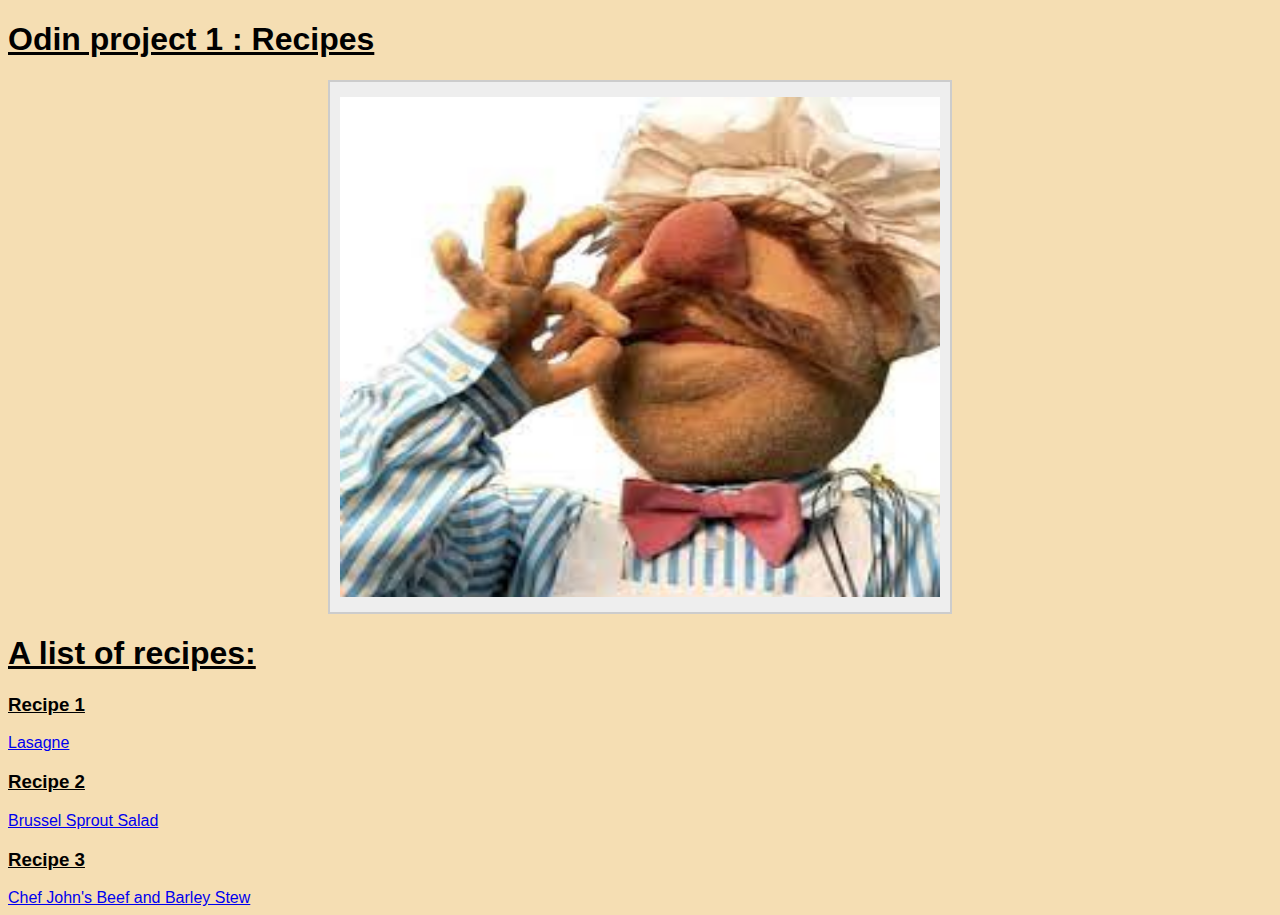
<file: index.html>
<!DOCTYPE html>
<html lang="en">
<head>
    <meta charset="UTF-8">
    <meta http-equiv="X-UA-Compatible" content="IE=edge">
    <meta name="viewport" content="width=device-width, initial-scale=1.0">
    <title>Recipies</title>
    <link rel="stylesheet" href="style.css">
    <link rel="sortcut icon" href="./img/chef-hat.png" type="image/x-icon">
</head>
<body>
    <h1>Odin project 1 : Recipes</h1>

    <div class="frame">
        <img class="img" src="img/chef-kiss.jpeg" alt="Chef Kiss">
    </div>

    <h1>A list of recipes:</h1>
        <h3>Recipe 1</h3>
            <a class="links" href="./recipes/lasagne.html">Lasagne</a>
         <h3>Recipe 2</h3>
            <a class="links" href="./recipes/brussel-sprout-salad.html">Brussel Sprout Salad</a>
        <h3>Recipe 3</h3>
            <a class="links" href="./recipes/beef-barley-stew.html">Chef John's Beef and Barley Stew</a>
</body>
</html>
</file>
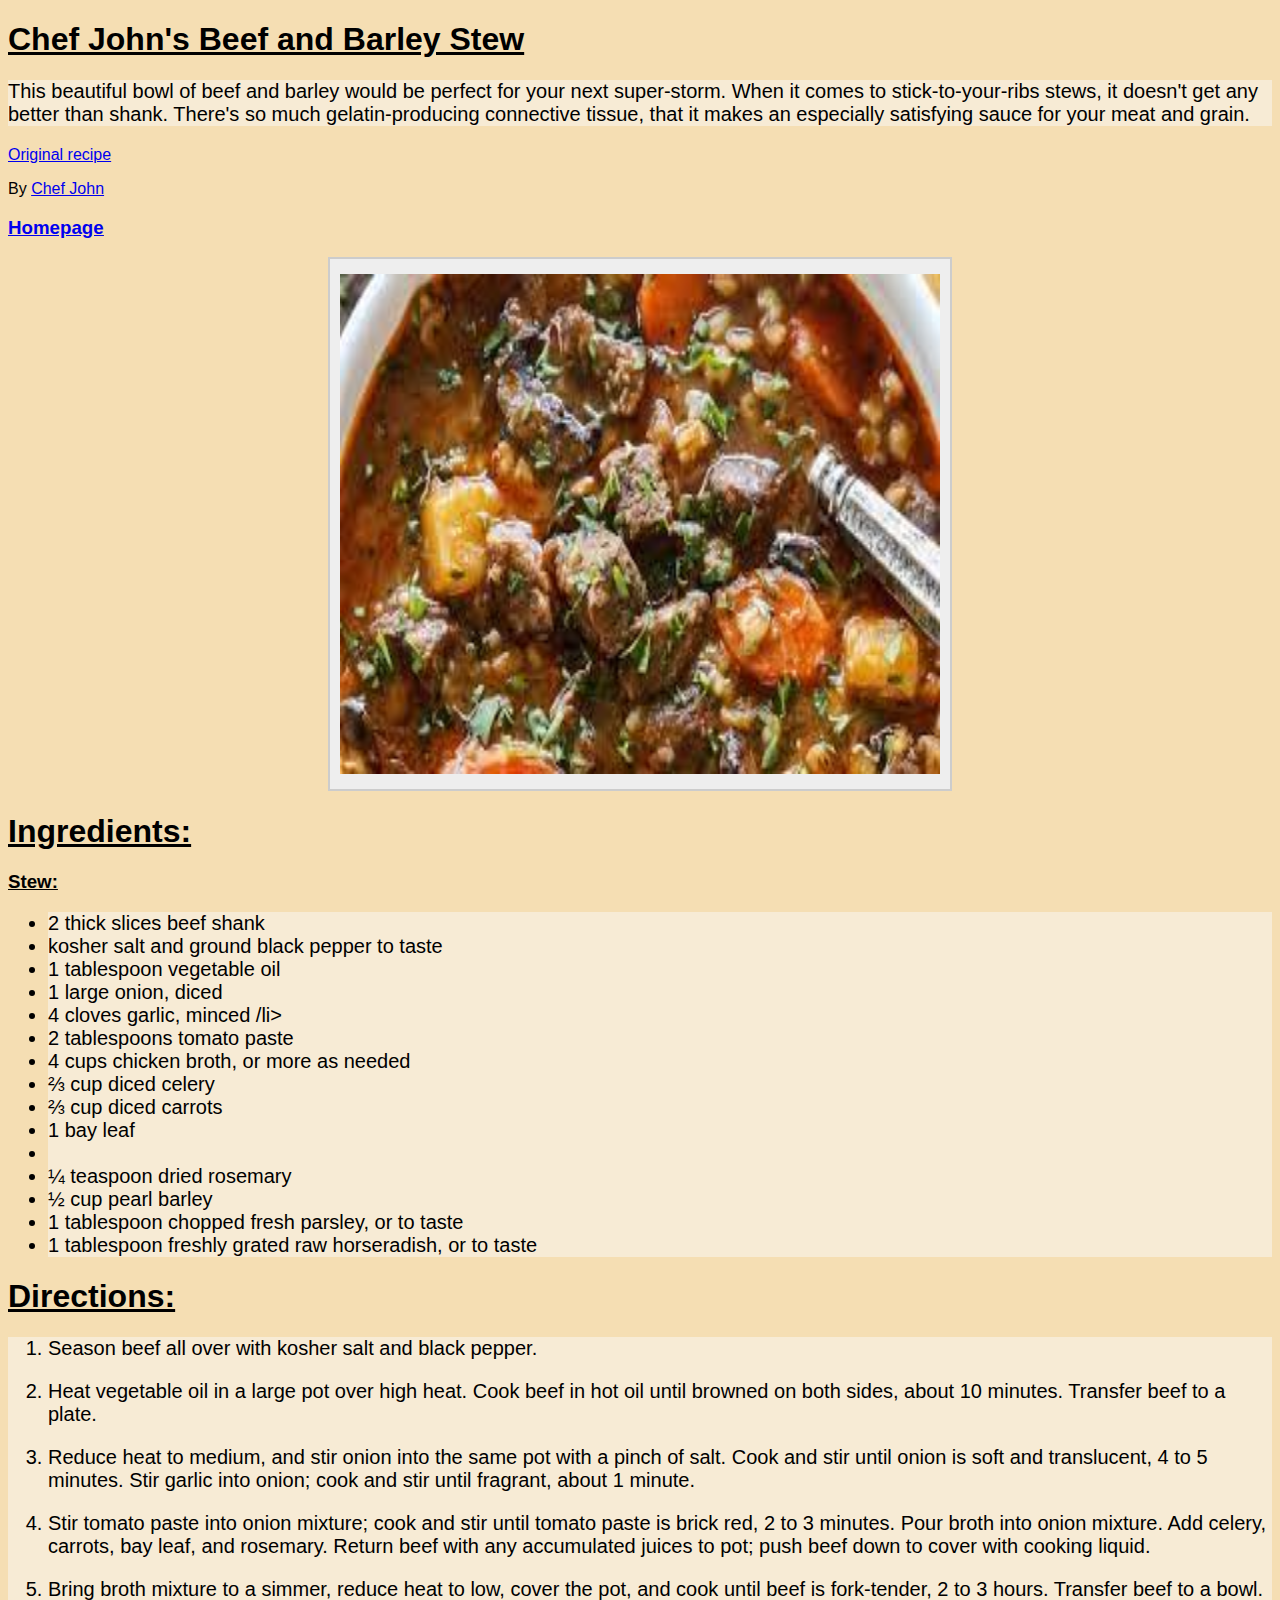
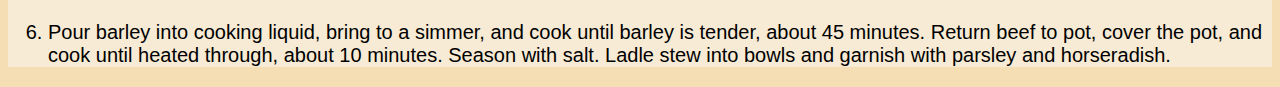
<file: recipes/beef-barley-stew.html>
<!DOCTYPE html>
<html lang="en">
<head>
    <meta charset="UTF-8">
    <meta http-equiv="X-UA-Compatible" content="IE=edge">
    <meta name="viewport" content="width=device-width, initial-scale=1.0">
    <title>Chef John's Beef and Barley Stew</title>
    <link rel="sortcut icon" href="../img/chef-hat.png" type="image/x-icon">
    <link rel="stylesheet" href="../style.css">
</head>
<body>
    <h1>Chef John's Beef and Barley Stew</h1>
        <p class="desc">This beautiful bowl of beef and barley would be perfect for your next super-storm. When it comes to stick-to-your-ribs stews, it doesn't get any better than shank. There's so much gelatin-producing connective tissue, that it makes an especially satisfying sauce for your meat and grain. </p>
        <a href="https://www.allrecipes.com/recipe/241310/chef-johns-beef-and-barley-stew/">Original recipe</a>
        <p>By <a href="https://www.allrecipes.com/cook/foodwisheswithchefjohn/">Chef John</a></p>
        <h3><a href="../index.html">Homepage</a></h3>

    <div class="frame">
        <img class="img" src="../img/beef-barley.jpeg" alt="Beef and barley stew">
    </div>

    <h1>Ingredients:</h1>
        <h3>Stew: </h3>
            <ul>
                <li>2 thick slices beef shank </li>
                <li>kosher salt and ground black pepper to taste </li>
                <li>1 tablespoon vegetable oil </li>
                <li>1 large onion, diced </li>
                <li>4 cloves garlic, minced /li>
                <li>2 tablespoons tomato paste </li>
                <li>4 cups chicken broth, or more as needed </li>
                <li>⅔ cup diced celery </li>
                <li>⅔ cup diced carrots </li>
                <li>1 bay leaf <li>
                <li>¼ teaspoon dried rosemary </li>
                <li>½ cup pearl barley </li>
                <li>1 tablespoon chopped fresh parsley, or to taste </li>
                <li>1 tablespoon freshly grated raw horseradish, or to taste </li>
            </ul>
    <h1>Directions:</h1>
            <ol>
                <li><p>Season beef all over with kosher salt and black pepper.</p></li>
                <li><p>Heat vegetable oil in a large pot over high heat. Cook beef in hot oil until browned on both sides, about 10 minutes. Transfer beef to a plate.</p></li>
                <li><p>Reduce heat to medium, and stir onion into the same pot with a pinch of salt. Cook and stir until onion is soft and translucent, 4 to 5 minutes. Stir garlic into onion; cook and stir until fragrant, about 1 minute.</p></li>
                <li><p>Stir tomato paste into onion mixture; cook and stir until tomato paste is brick red, 2 to 3 minutes. Pour broth into onion mixture. Add celery, carrots, bay leaf, and rosemary. Return beef with any accumulated juices to pot; push beef down to cover with cooking liquid.</p></li>
                <li><p>Bring broth mixture to a simmer, reduce heat to low, cover the pot, and cook until beef is fork-tender, 2 to 3 hours. Transfer beef to a bowl.</p></li>
                <li><p>Pour barley into cooking liquid, bring to a simmer, and cook until barley is tender, about 45 minutes. Return beef to pot, cover the pot, and cook until heated through, about 10 minutes. Season with salt. Ladle stew into bowls and garnish with parsley and horseradish.</p></li>
            </ol>
</body>
</html>
</file>
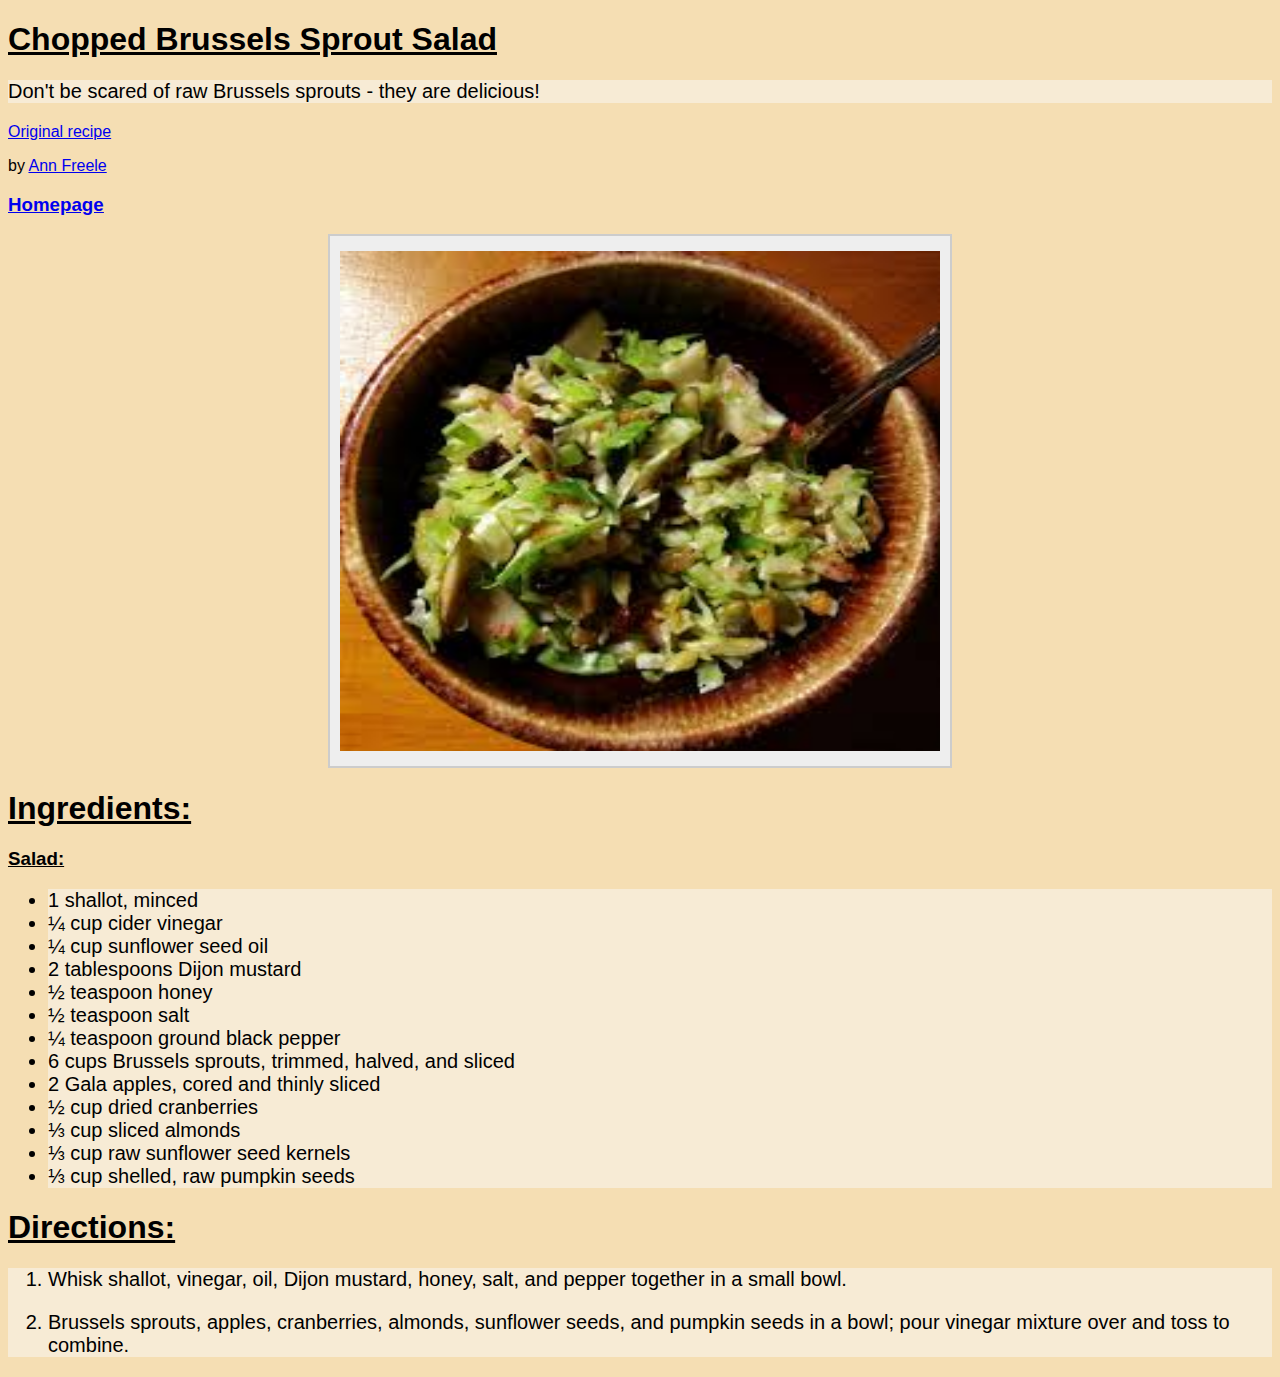
<file: recipes/brussel-sprout-salad.html>
<!DOCTYPE html>
<html lang="en">
<head>
    <meta charset="UTF-8">
    <meta http-equiv="X-UA-Compatible" content="IE=edge">
    <meta name="viewport" content="width=device-width, initial-scale=1.0">
    <title>Chopped Brussels Sprout Salad</title>
    <link rel="sortcut icon" href="../img/chef-hat.png" type="image/x-icon">
    <link rel="stylesheet" href="../style.css">
</head>
<body>
    <h1>Chopped Brussels Sprout Salad</h1>
        <p class="desc">Don't be scared of raw Brussels sprouts - they are delicious!</p>
        <p><a href="https://www.allrecipes.com/recipe/242052/chopped-brussels-sprout-salad/">Original recipe</a></p>
        <p>by <a href="https://www.allrecipes.com/cook/annfreele/">Ann Freele</a></p>
        <h3><a href="../index.html">Homepage</a></h3>

    <div class="frame">
        <img class="img" src="../img/brussel-salad.jpeg" alt="Chopped Brussels Sprout Salad">
    </div>
    

    <h1>Ingredients:</h1>
        <h3>Salad:</h3>
            <ul>
                <li>1 shallot, minced </li>
                <li>¼ cup cider vinegar </li>
                <li>¼ cup sunflower seed oil </li>
                <li>2 tablespoons Dijon mustard </li>
                <li>½ teaspoon honey </li>
                <li>½ teaspoon salt </li>
                <li>¼ teaspoon ground black pepper </li>
                <li>6 cups Brussels sprouts, trimmed, halved, and sliced </li>
                <li>2 Gala apples, cored and thinly sliced</li>
                <li>½ cup dried cranberries </li>
                <li>⅓ cup sliced almonds </li>
                <li>⅓ cup raw sunflower seed kernels </li>
                <li>⅓ cup shelled, raw pumpkin seeds </li>
            </ul>
    <h1>Directions:</h1>
        <ol>
            <li><p>Whisk shallot, vinegar, oil, Dijon mustard, honey, salt, and pepper together in a small bowl.</p></li>
            <li><p>Brussels sprouts, apples, cranberries, almonds, sunflower seeds, and pumpkin seeds in a bowl; pour vinegar mixture over and toss to combine.</p></li>
        </ol>
</html>
</file>
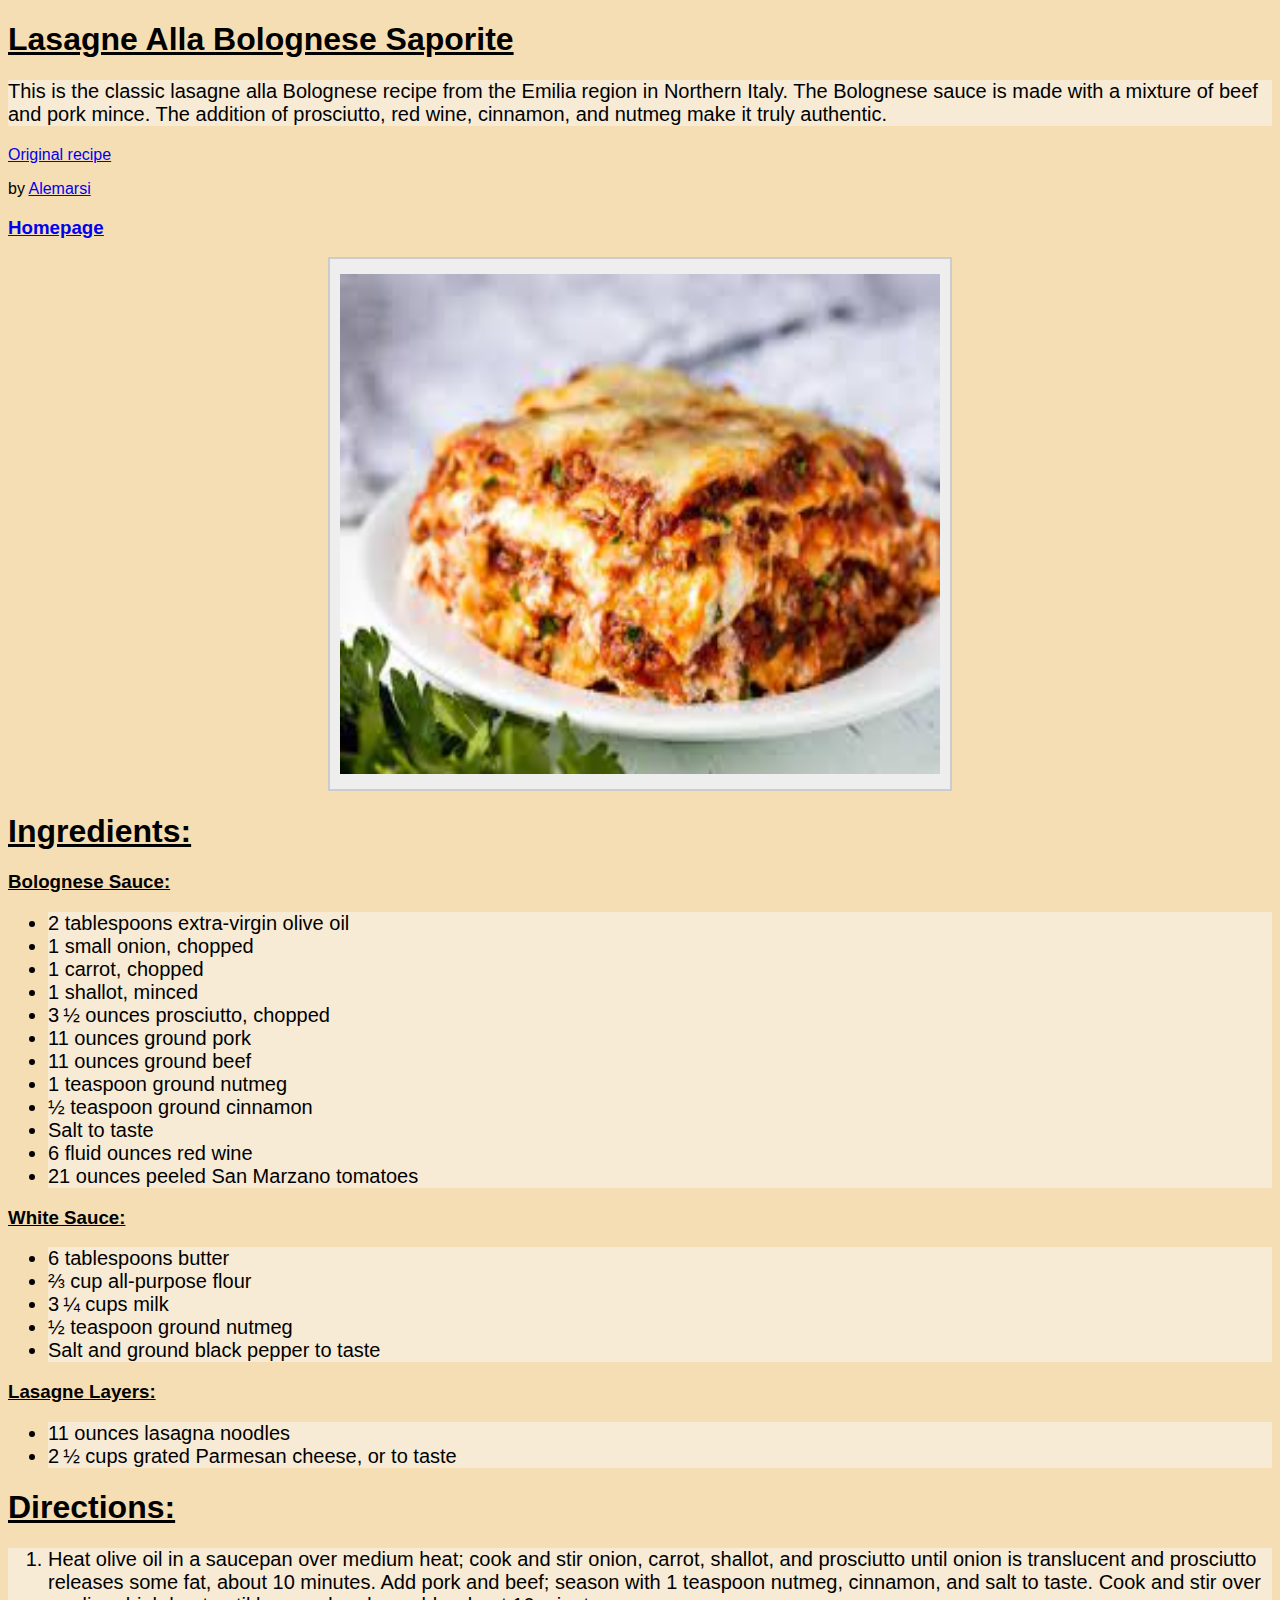
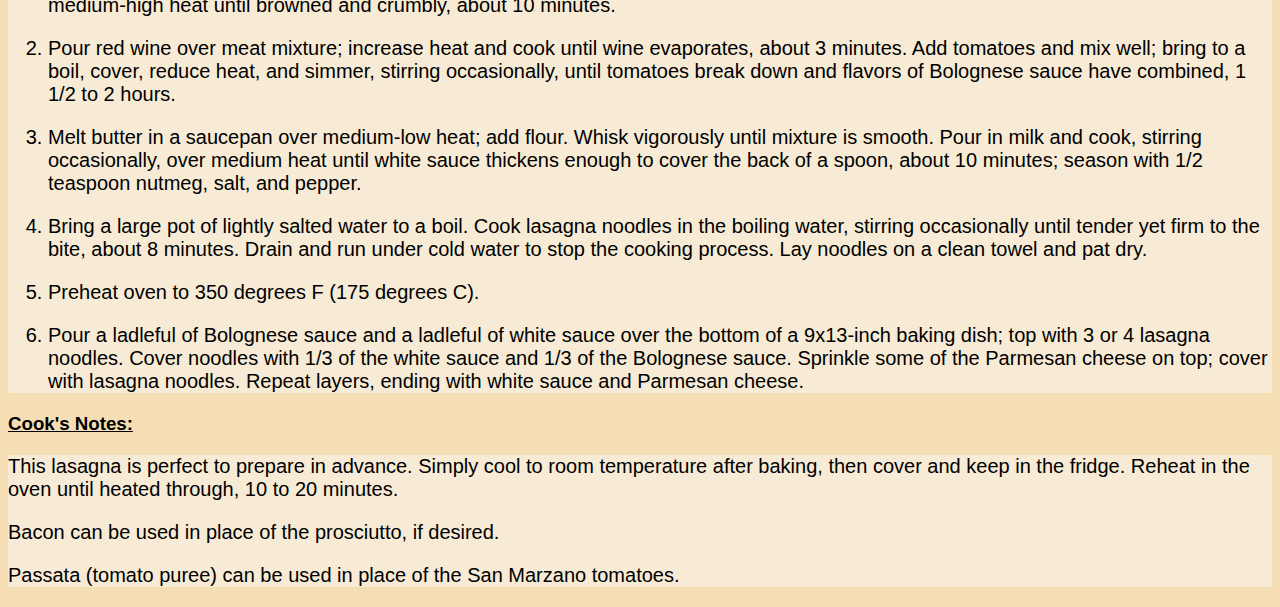
<file: recipes/lasagne.html>
<!DOCTYPE html>
<html lang="en">
<head>
    <meta charset="UTF-8">
    <meta http-equiv="X-UA-Compatible" content="IE=edge">
    <meta name="viewport" content="width=device-width, initial-scale=1.0">
    <title>Lasagne Alla Bolognese Saporite</title>
    <link rel="sortcut icon" href="../img/chef-hat.png" type="image/x-icon">
    <link rel="stylesheet" href="../style.css">
</head>
<body>
    <h1>Lasagne Alla Bolognese Saporite</h1>
        <p class="desc">This is the classic lasagne alla Bolognese recipe from the Emilia region in Northern Italy. The Bolognese sauce is made with a mixture of beef and pork mince. The addition of prosciutto, red wine, cinnamon, and nutmeg make it truly authentic.</p> 
        <p><a href="https://www.allrecipes.com/recipe/257379/lasagne-alla-bolognese-saporite/">Original recipe</a></p>
        <p>by <a href="https://www.allrecipes.com/cook/16028918/">Alemarsi</a></p>
    
    <h3><a href="../index.html">Homepage</a></h3>

    <div class="frame">
        <img class="img" src="../img/lasagne.jpeg" alt="Lasagne">
    </div>

    <h1>Ingredients:</h1>
        <h3>Bolognese Sauce:</h3>
            <ul>
                <li>2 tablespoons extra-virgin olive oil</li>
                <li>1 small onion, chopped</li>
                <li>1 carrot, chopped</li>
                <li>1 shallot, minced</li>
                <li>3 ½ ounces prosciutto, chopped</li>
                <li>11 ounces ground pork</li>
                <li>11 ounces ground beef</li>
                <li>1 teaspoon ground nutmeg</li>
                <li>½ teaspoon ground cinnamon</li>
                <li>Salt to taste</li>
                <li>6 fluid ounces red wine</li>
                <li>21 ounces peeled San Marzano tomatoes</li>
            </ul>
        <h3>White Sauce:</h3>
            <ul>
                <li>6 tablespoons butter</li>
                <li>⅔ cup all-purpose flour</li>
                <li>3 ¼ cups milk</li>
                <li>½ teaspoon ground nutmeg</li>
                <li>Salt and ground black pepper to taste</li>
            </ul>
        <h3>Lasagne Layers:</h3>
            <ul>
                <li>11 ounces lasagna noodles</li>
                <li>2 ½ cups grated Parmesan cheese, or to taste</li>
            </ul>
    <h1>Directions:</h1>
    <ol>
        <li><p>Heat olive oil in a saucepan over medium heat; cook and stir onion, carrot, shallot, and prosciutto until onion is translucent and prosciutto releases some fat, about 10 minutes. Add pork and beef; season with 1 teaspoon nutmeg, cinnamon, and salt to taste. Cook and stir over medium-high heat until browned and crumbly, about 10 minutes.</p></li>
        <li><p>Pour red wine over meat mixture; increase heat and cook until wine evaporates, about 3 minutes. Add tomatoes and mix well; bring to a boil, cover, reduce heat, and simmer, stirring occasionally, until tomatoes break down and flavors of Bolognese sauce have combined, 1 1/2 to 2 hours.</p></li>
        <li><p>Melt butter in a saucepan over medium-low heat; add flour. Whisk vigorously until mixture is smooth. Pour in milk and cook, stirring occasionally, over medium heat until white sauce thickens enough to cover the back of a spoon, about 10 minutes; season with 1/2 teaspoon nutmeg, salt, and pepper.</p></li>
        <li><p>Bring a large pot of lightly salted water to a boil. Cook lasagna noodles in the boiling water, stirring occasionally until tender yet firm to the bite, about 8 minutes. Drain and run under cold water to stop the cooking process. Lay noodles on a clean towel and pat dry.</p></li>
        <li><p>Preheat oven to 350 degrees F (175 degrees C).</p></li>
        <li><p>Pour a ladleful of Bolognese sauce and a ladleful of white sauce over the bottom of a 9x13-inch baking dish; top with 3 or 4 lasagna noodles. Cover noodles with 1/3 of the white sauce and 1/3 of the Bolognese sauce. Sprinkle some of the Parmesan cheese on top; cover with lasagna noodles. Repeat layers, ending with white sauce and Parmesan cheese.</p></li>
    </ol>
    <h3>Cook's Notes:</h3>
    <div class="notes">
        <p>This lasagna is perfect to prepare in advance. Simply cool to room temperature after baking, then cover and keep in the fridge. Reheat in the oven until heated through, 10 to 20 minutes.</p>
        <p>Bacon can be used in place of the prosciutto, if desired.</p>
        <p>Passata (tomato puree) can be used in place of the San Marzano tomatoes.</p>
    </div>
</body>
</html>
</file>
<file: style.css>
body {
    background-color: wheat;
    font-family: Helvetica, 'Times New Roman', sans-serif;
}
.frame {
    width: 600px;
    height: 500px;
    border: 2px solid #ccc;
    background: #eee;
    margin: auto;
    padding: 15px 10px;
}
.frame .img {
    width: 100%;
    height: 100%;
}


ol,
li {
    background-color: rgb(247, 235, 213);
}

.desc,
.notes {
    font-size: 20px;
    background-color: rgb(247, 235, 213);
}

li{
    font-size: 20px;
}

h1,
h3 {
    text-decoration: underline;
}
</file>
